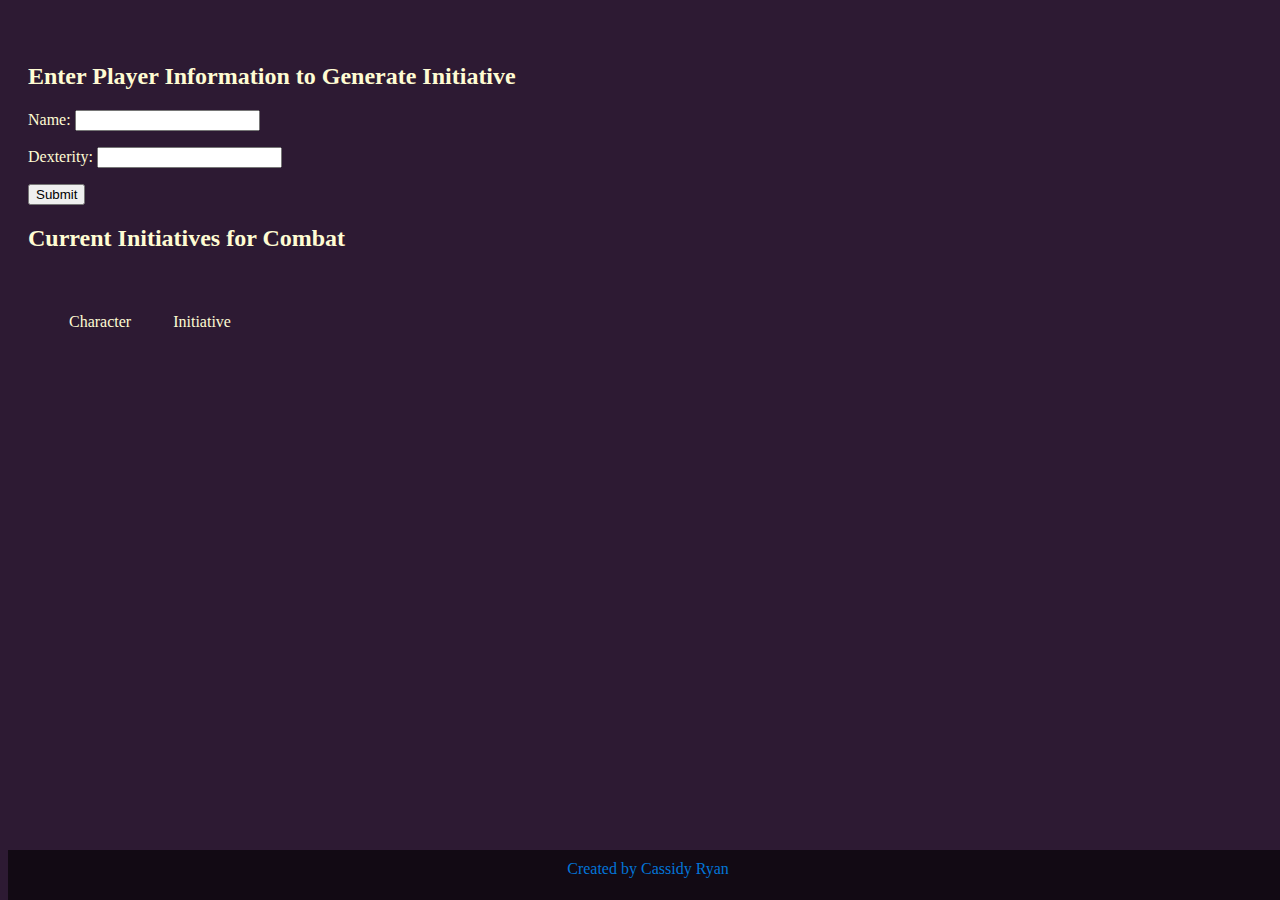
<file: HW2/index.html>
<!docTYPE html>

<html>

<head>
	<title>Homepage</title>
	<!-- Bootstrap Stylesheet and JS links, v4 -->
 <link rel="stylesheet" href="https://stackpath.bootstrapcdn.com/bootstrap/4.1.0/css/bootstrap.min.css" integrity="sha384-9gVQ4dYFwwWSjIDZnLEWnxCjeSWFphJiwGPXr1jddIhOegiu1FwO5qRGvFXOdJZ4" crossorigin="anonymous">
 <script src="https://stackpath.bootstrapcdn.com/bootstrap/4.1.0/js/bootstrap.min.js" integrity="sha384-uefMccjFJAIv6A+rW+L4AHf99KvxDjWSu1z9VI8SKNVmz4sk7buKt/6v9KI65qnm" crossorigin="anonymous"></script>


	<!-- PERSONAL STYLESHEET -->
	<link rel = "stylesheet" type = "text/css" href = "styles.css">

</head>

<body>
	<div class = "content row">
	<div class = "col-sm-6">
		<h2>Enter Player Information to Generate Initiative</h2>
		<form id='initiative'>
			<p>Name: <input class='form-control' type='text' name='Name' required /></p>
			<p>Dexterity: <input class='form-control' type='number' name='Dex' required /></p>
			<p><input class='btn btn-outline-info'  onclick="calculateInit()" type='submit' /></p>
		</form>
	</div>
	<div class = "col-sm-6">
		<h2>Current Initiatives for Combat</h2>
		<table cellspacing="40" id="myTable">
  		<tr>
    		<td>Character</td>
    		<td>Initiative</td>
  		</tr>
		</table>
	</div>

	<script>
	function calculateInit(){
		// get form information
		var name = document.forms["initiative"]["Name"].value;
		var dex = document.forms["initiative"]["Dex"].value;

		// turn dexterity into dex modifier
		dex = Math.floor((dex - 10)/2);

		// generate number between 1 and 20 for initiative roll
		var roll = Math.ceil(Math.random() * 20);

		//calculate final initiative and display to User
		var init = roll + dex;
		document.write(name + " has an initiative of " + init);
		window.alert(name + " has an initiative of " + init);
	}
	</script>
</div>

	<footer class="footer">
		<div class = "footer-text">
			Created by Cassidy Ryan
			</div>
	</footer>

</body>

</html>
</file>
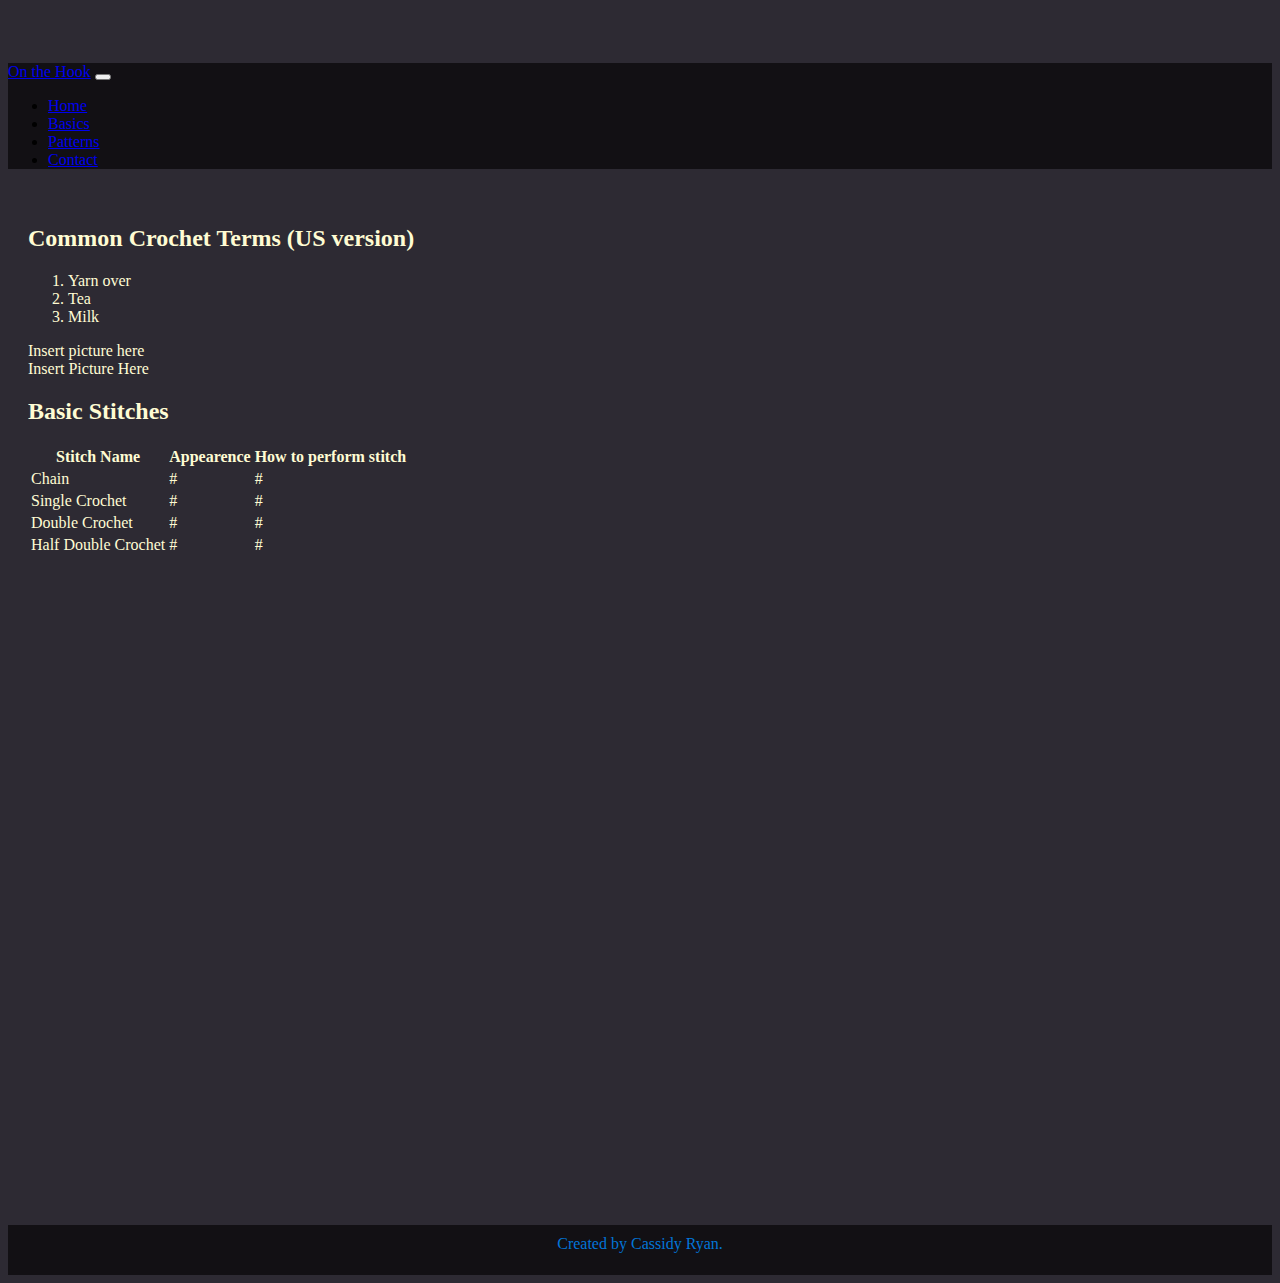
<file: HW1/basics.html>
<!--************************************************
Author: Cassidy Ryan
Date: July 7, 2019
Description: navigation bar to be included on
						 every page
************************************************-->

<!doctype html>

<html>

<head>
	<title>Home</title>

	 <!-- Bootstrap Stylesheet and JS links, v4 -->
  <link rel="stylesheet" href="https://stackpath.bootstrapcdn.com/bootstrap/4.1.0/css/bootstrap.min.css" integrity="sha384-9gVQ4dYFwwWSjIDZnLEWnxCjeSWFphJiwGPXr1jddIhOegiu1FwO5qRGvFXOdJZ4" crossorigin="anonymous">
  <script src="https://stackpath.bootstrapcdn.com/bootstrap/4.1.0/js/bootstrap.min.js" integrity="sha384-uefMccjFJAIv6A+rW+L4AHf99KvxDjWSu1z9VI8SKNVmz4sk7buKt/6v9KI65qnm" crossorigin="anonymous"></script>

	<!-- personal css style sheet -->
	<link rel="stylesheet" type="text/css" href="style.css">
</head>


<body>
	<div id = "navigation" class = "row top">
		<nav class="navbar fixed-top navbar-expand-lg transparent">
  		<a class="navbar-brand" href="#">On the Hook</a>
  		<button class="navbar-toggler" type="button" data-toggle="collapse" data-target="#navbarColor01" aria-controls="navbarColor01" aria-expanded="false" aria-label="Toggle navigation" style="">
    		<span class="navbar-toggler-icon"></span>
  		</button>

  		<div class="collapse navbar-collapse" id="navbarColor01">
				<ul class="navbar-nav mr-auto">
					<li class="nav-item">
						<a class="nav-link" href="home.html">Home</a>
					</li>
					<li class="nav-item dropdown">
						<a class="nav-link" href="basics.html">Basics</a>
					</li>
					<li class="nav-item">
						<a class="nav-link" href="patterns.html">Patterns</a>
					</li>
					<li class="nav-item">
						<a class="nav-link" href="contact.html">Contact</a>
					</li>
				</ul>
			</div>
		</nav>
	</div>

	<div class="content">
		<div class="row">
			<div class="col">
				<h2>Common Crochet Terms (US version)</h2>
				<ol>
					<li>Yarn over</li>
					<li>Tea</li>
					<li>Milk</li>
				</ol>
			</div>
			<div class="col">
				Insert picture here
			</div>
		</div>
		<div class="row">
			<div class = "col">
				Insert Picture Here
			</div>
			<div class = "col">
					<h2>Basic Stitches</h2>
					<table>
						<tr>
							<th>Stitch Name</th>
							<th>Appearence</th>
							<th>How to perform stitch</th>
						</tr>
						<tr>
							<td>Chain</td>
							<td>#</td>
							<td>#</td>
						</tr>
						<tr>
							<td>Single Crochet</td>
							<td>#</td>
							<td>#</td>
						</tr>
						<tr>
							<td>Double Crochet</td>
							<td>#</td>
							<td>#</td>
						</tr>
						<tr>
							<td>Half Double Crochet</td>
							<td>#</td>
							<td>#</td>
						</tr>
					</table>
			</div>
		</div>
	</div>

	<footer class="footer">
	  <div class="footer-text">
	     Created by Cassidy Ryan.
	  </div>
 	</footer>

</body>

</html>
</file>
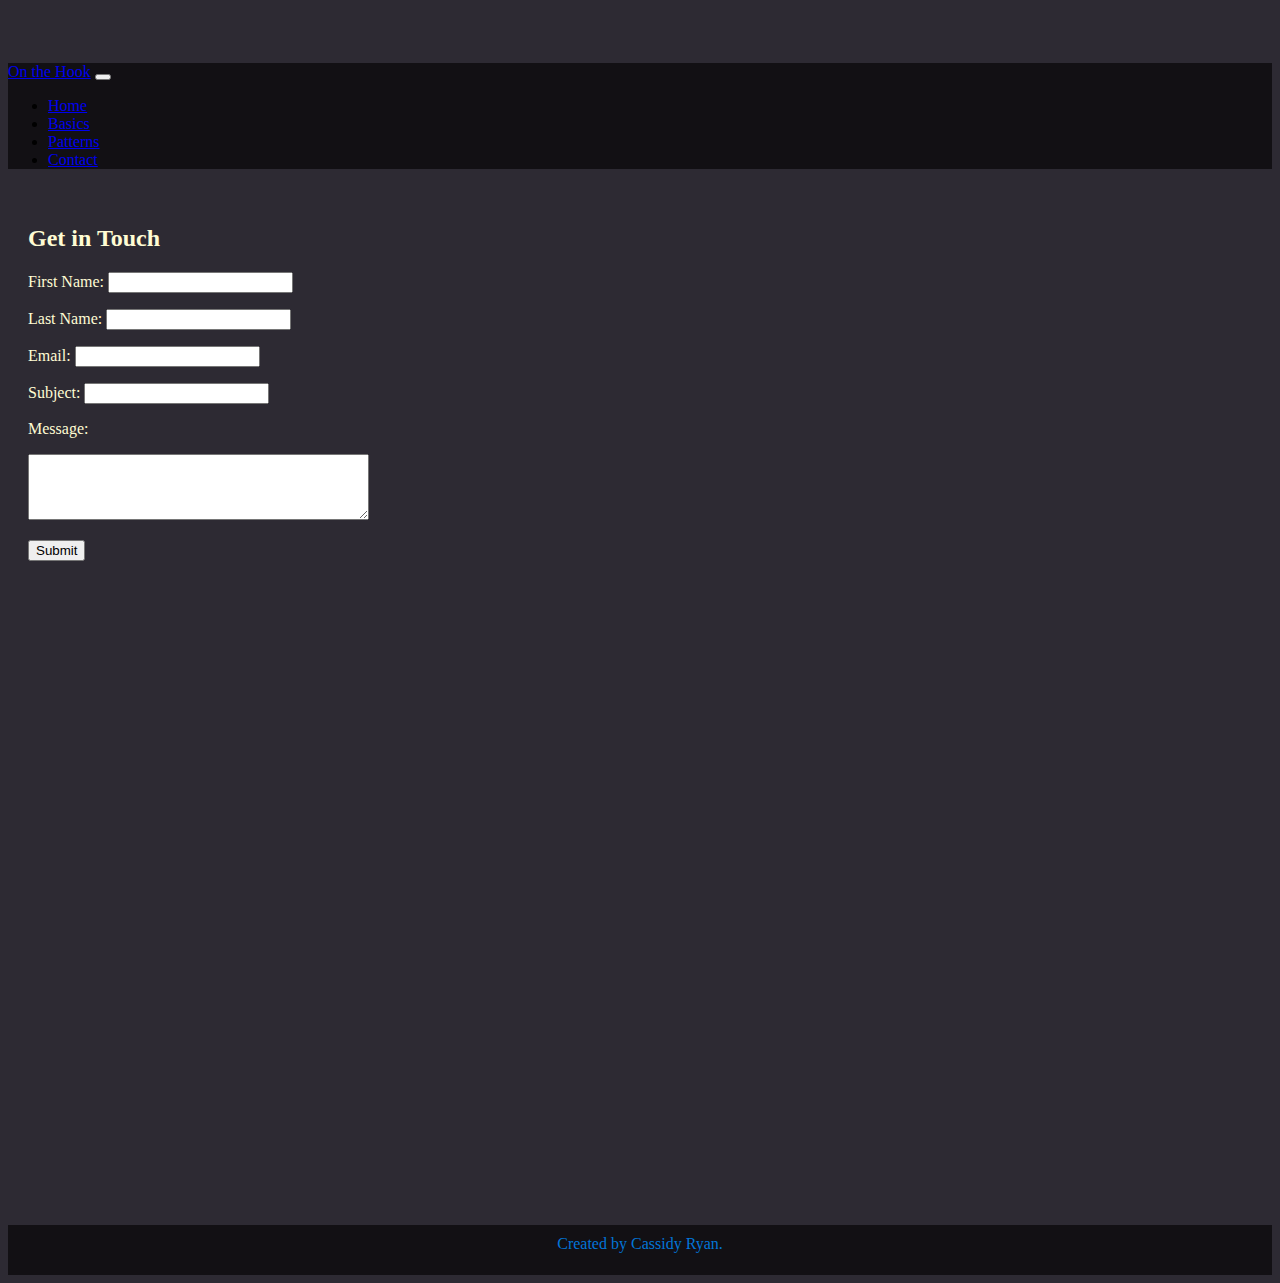
<file: HW1/contact.html>
<!--************************************************
Author: Cassidy Ryan
Date: July 7, 2019
Description: navigation bar to be included on
						 every page
************************************************-->

<!doctype html>

<html>

<head>
	<title>Home</title>

	 <!-- Bootstrap Stylesheet and JS links, v4 -->
  <link rel="stylesheet" href="https://stackpath.bootstrapcdn.com/bootstrap/4.1.0/css/bootstrap.min.css" integrity="sha384-9gVQ4dYFwwWSjIDZnLEWnxCjeSWFphJiwGPXr1jddIhOegiu1FwO5qRGvFXOdJZ4" crossorigin="anonymous">
  <script src="https://stackpath.bootstrapcdn.com/bootstrap/4.1.0/js/bootstrap.min.js" integrity="sha384-uefMccjFJAIv6A+rW+L4AHf99KvxDjWSu1z9VI8SKNVmz4sk7buKt/6v9KI65qnm" crossorigin="anonymous"></script>

	<!-- personal css style sheet -->
	<link rel="stylesheet" type="text/css" href="style.css">
</head>


<body>
	<div id = "navigation" class = "row top">
		<nav class="navbar fixed-top navbar-expand-lg transparent">
  		<a class="navbar-brand" href="#">On the Hook</a>
  		<button class="navbar-toggler" type="button" data-toggle="collapse" data-target="#navbarColor01" aria-controls="navbarColor01" aria-expanded="false" aria-label="Toggle navigation" style="">
    		<span class="navbar-toggler-icon"></span>
  		</button>

  		<div class="collapse navbar-collapse" id="navbarColor01">
				<ul class="navbar-nav mr-auto">
					<li class="nav-item">
						<a class="nav-link" href="home.html">Home</a>
					</li>
					<li class="nav-item dropdown">
						<a class="nav-link" href="basics.html">Basics</a>
					</li>
					<li class="nav-item">
						<a class="nav-link" href="patterns.html">Patterns</a>
					</li>
					<li class="nav-item">
						<a class="nav-link" href="contact.html">Contact</a>
					</li>
				</ul>
			</div>
		</nav>
	</div>

	<div class="content">
		<h2>Get in Touch</h2>
		<form id='enquiry'>
		<p>First Name: <input class='col-3 form-control' type='text' /></p>
		<p>Last Name: <input class='col-3 form-control' type='text' /></p>
		<p>Email: <input class='col-3 form-control' type='email' /></p>
		<p>Subject: <input class='col-3 form-control' type='text'  /></p>
		<p>Message: </p>
    <p><textarea class='col-8 form-control' form='enquiry' rows='4' cols='40'></textarea></p>
		<p><input class='btn btn-outline-info' type='submit' /></p></div>
	</div>

	<footer class="footer">
	  <div class="footer-text">
	     Created by Cassidy Ryan.
	  </div>
 	</footer>

</body>

</html>
</file>
<file: HW2/styles.css>
body {
	padding-top: 15px;
	background-color: #2D1A33;
}

.content {
	height: 500px;
	font-size: 16px;
	color: #fffcd3;
	padding: 20px;
}

.footer {
	position: absolute;
 	bottom: 0;
	width: 100%;
	height: 50px;
	background: rgba(0,0,0,0.6);
	color: #0275d8;
}

.footer-text {
	padding-top: 10px;
	text-align: center;
}
</file>
<file: HW1/style.css>
body {
  padding-top: 55px; /* to make sure the content doesnt run into the navbar */
  background-color: #2D2A33;
}

.navbar.transparent {
   background: rgba(0,0,0,0.6);
}

.home-img {
  object-fit: cover;
  /* Full width*/
  width: 100%;
  height: 600px;

  background-position: center;
  background-repeat: no-repeat;
  background-size: cover;
}

.caption {
  position: absolute;
  left: 0;
  top: 50%;
  width: 100%;
  text-align: center;
  color: #000;
}

.caption span.border {
  background-color: #111;
  color: #fff;
  padding: 18px;
  font-size: 25px;
  letter-spacing: 10px;
}

.content {
  background-attachment: scroll;
  height:1000px;
  font-size:16px;
  color: #fffcd3;
  padding: 20px;
}

.footer {
  height: 50px;
  background: rgba(0,0,0,0.6);
  color: #0275d8;
}

.footer-text {
  padding-top: 10px;
  text-align: center;
}
</file>
